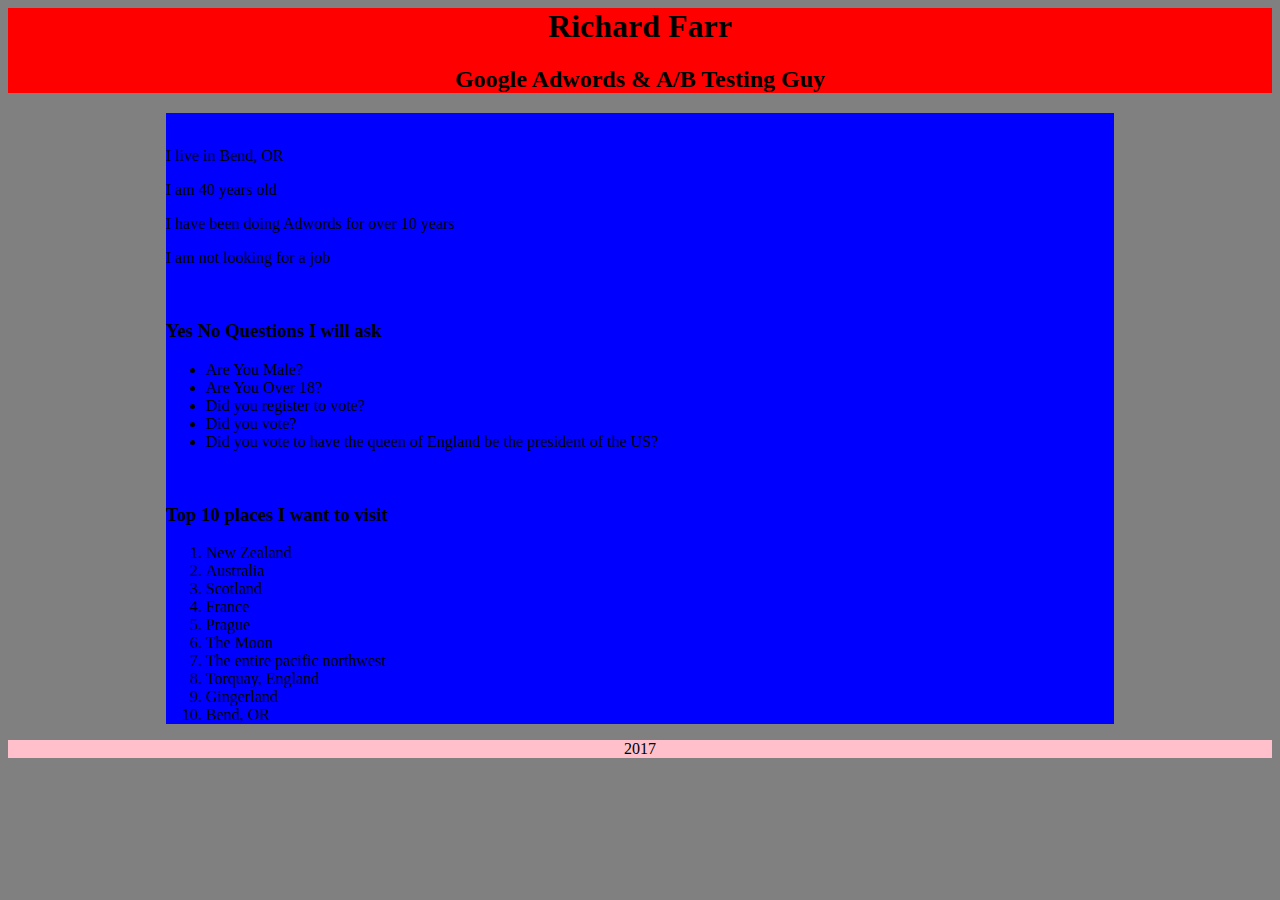
<file: index.html>
<!DOCTYPE html:5>
<html>

<head>
  <title>About Me</title>
  <link rel="stylesheet" type="text/css" href="style.css">
</head>

<body>

  <header>
    <h1>Richard Farr</h1>
    <h2>Google Adwords & A/B Testing Guy</h2>
  </header>

  <section>
    <br />
    <p>I live in Bend, OR</p>
    <p>I am 40 years old</p>
    <p>I have been doing Adwords for over 10 years</p>
    <p>I am not looking for a job</p>
    <br />

    <h3>Yes No Questions I will ask</h3>
    <ul>
      <li>Are You Male?</l1>
      <li>Are You Over 18?</l1>
      <li>Did you register to vote?</l1>
      <li>Did you vote?</l1>
  <li>Did you vote to have the queen of England be the president of the US?</l1>
    </ul>
    <br />

    <h3>Top 10 places I want to visit</h3>
    <ol>
      <li>New Zealand</li>
      <li>Australia</li>
      <li>Scotland</li>
      <li>France</li>
      <li>Prague</li>
      <li>The Moon</li>
      <li>The entire pacific northwest</li>
      <li>Torquay, England</li>
      <li>Gingerland</li>
      <li>Bend, OR</li>
    </ol>

  </section>

  <footer>
    <p>2017</p>

  </footer>


<script src="app.js"></script>

</body>



</html>
</file>
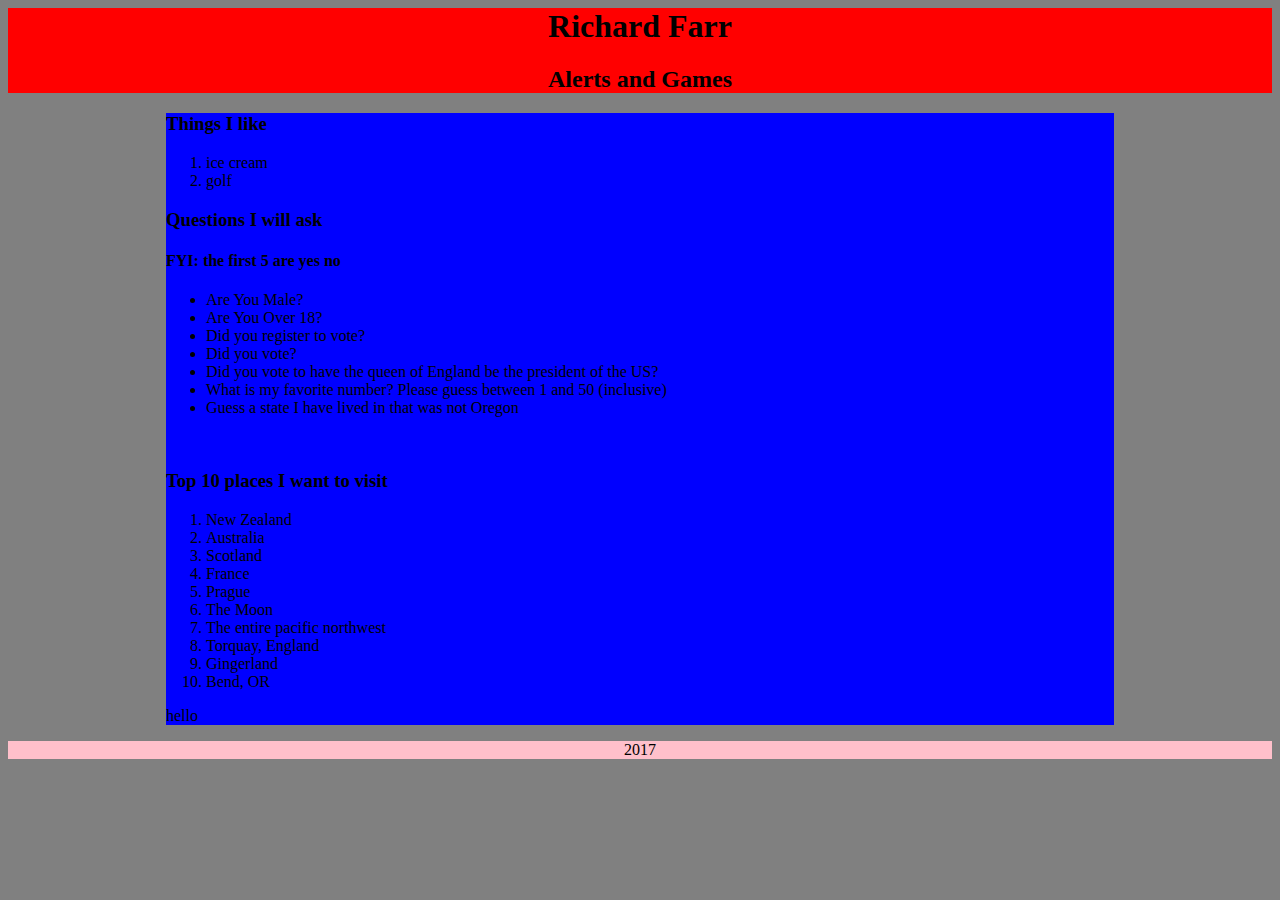
<file: game.html>
<!DOCTYPE html:5>
<html>

<head>
  <title>About Me</title>
  <link rel="stylesheet" type="text/css" href="style.css">
</head>

<body>

  <header>
    <h1>Richard Farr</h1>
    <h2>Alerts and Games</h2>
  </header>

  <section>
    <h3>Things I like</h3>
    <ol>
      <li>ice cream</li>
      <li>golf</li>
    </ol>

    <h3>Questions I will ask</h3>
    <h4>FYI: the first 5 are yes no</h4>
    <ul>
      <li>Are You Male?</l1>
      <li>Are You Over 18?</l1>
      <li>Did you register to vote?</l1>
      <li>Did you vote?</l1>
      <li>Did you vote to have the queen of England be the president of the US?</l1>
      <li>What is my favorite number? Please guess between 1 and 50 (inclusive)</li>
      <li>Guess a state I have lived in that was not Oregon</li>
    </ul>
    <br />

    <h3>Top 10 places I want to visit</h3>
    <ol>
      <li>New Zealand</li>
      <li>Australia</li>
      <li>Scotland</li>
      <li>France</li>
      <li>Prague</li>
      <li>The Moon</li>
      <li>The entire pacific northwest</li>
      <li>Torquay, England</li>
      <li>Gingerland</li>
      <li>Bend, OR</li>
    </ol>

    <p> hello</p>

  </section>

  <footer>
    <p>2017</p>

  </footer>


<script src="game.js"></script>

</body>



</html>
</file>
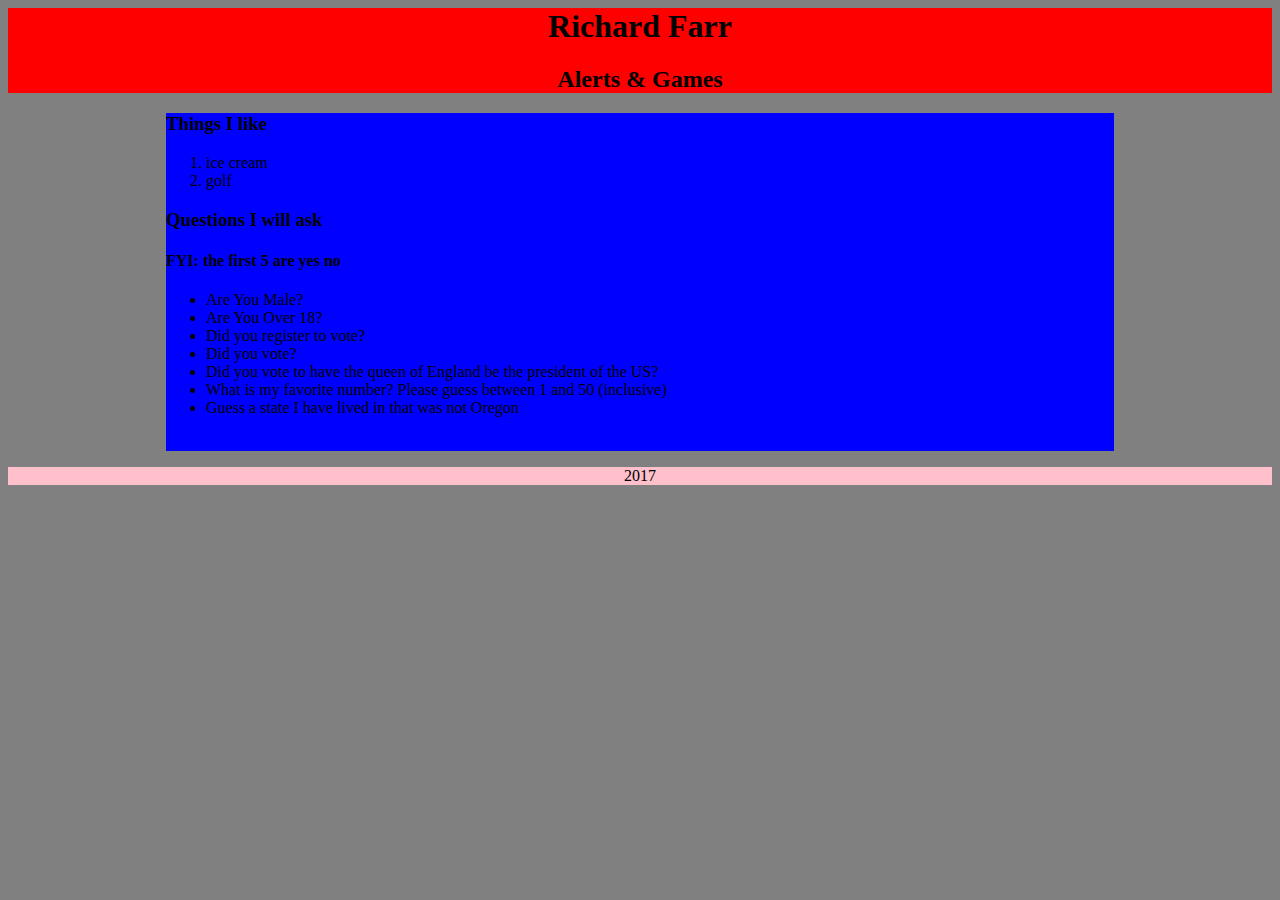
<file: about_me/game.html>
<!DOCTYPE html:5>
<html>

<head>
  <title>About Me</title>
  <link rel="stylesheet" type="text/css" href="style.css">
</head>

<body>

  <header>
    <h1>Richard Farr</h1>
    <h2>Alerts & Games</h2>
  </header>

  <section>
    <h3>Things I like</h3>
    <ol>
      <li>ice cream</li>
      <li>golf</li>
    </ol>

    <h3>Questions I will ask</h3>
    <h4>FYI: the first 5 are yes no</h4>
    <ul>
      <li>Are You Male?</l1>
      <li>Are You Over 18?</l1>
      <li>Did you register to vote?</l1>
      <li>Did you vote?</l1>
      <li>Did you vote to have the queen of England be the president of the US?</l1>
      <li>What is my favorite number? Please guess between 1 and 50 (inclusive)</li>
      <li>Guess a state I have lived in that was not Oregon</li>
    </ul>
    <br />

  </section>

  <footer>
    <p>2017</p>

  </footer>


<script src="game.js"></script>

</body>



</html>
</file>
<file: style.css>
body {
  background-color: grey;
}

header {
  background-color: red;
  width: 100%;
}

section {
  background-color: blue;
  width: 75%;
  margin: 0 auto;
  min-height: 100px;

}

footer {
  background-color: pink;
  width: 100%;
}

h1, h2, footer {
  text-align: center;
}
</file>
<file: about_me/style.css>
body {
  background-color: grey;
}

header {
  background-color: red;
  width: 100%;
}

section {
  background-color: blue;
  width: 75%;
  margin: 0 auto;
  min-height: 100px;

}

footer {
  background-color: pink;
  width: 100%;
}

h1, h2, footer {
  text-align: center;
}
</file>
